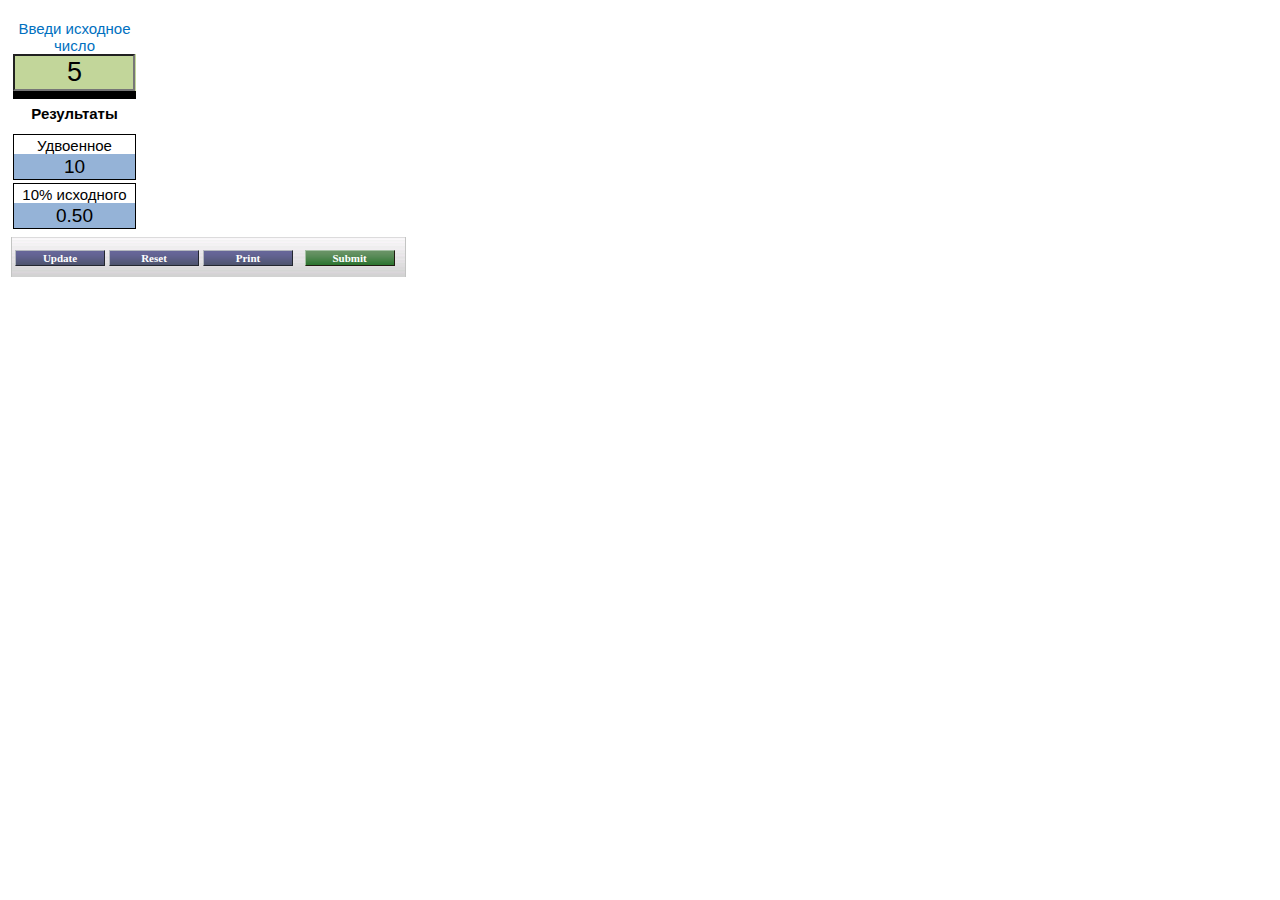
<file: index.html>
﻿<!DOCTYPE HTML PUBLIC '-//W3C//DTD HTML 4.0 Transitional//EN'>
<!-- saved from url=(0013)about:internet -->
<html xmlns='http://www.w3.org/1999/xhtml' lang='en' xml:lang='en'>
<head>
<meta name='GENERATOR' content='SpreadsheetConverter to HTML/JavaScript version 5.1.29.1398)' />
<meta http-equiv="Content-Type" content="text/html;charset=UTF-8" />
<!-- SpreadsheetConverter Header start -->
<!-- Parts of this page Copyright (C) 2002-2010 Framtidsforum I&M AB, Sweden -->
<title>BasicCalculator.xlsx</title>


<style type="text/css"> /* Styles needed by SpreadsheetConverter */
*.ee100 { color : #0070C0; font-family : Calibri , sans-serif; 
font-size : 15px; font-style : normal; font-weight : 400; 
padding-left : 1px; padding-right : 1px; padding-top : 1px; 
text-align : center; vertical-align : bottom }
*.ee103 { background : #C2D69A; color : black; 
font-family : Calibri , sans-serif; font-size : 27px; 
font-style : normal; font-weight : 400; padding-left : 0px; 
padding-right : 1px; padding-top : 0px; text-align : center; 
vertical-align : bottom }
*.ee105 { background : #C2D69A; color : black; 
font-family : Calibri , sans-serif; font-size : 27px; 
font-style : normal; font-weight : 400; text-align : center; 
vertical-align : bottom }
*.ee106 { background : black; color : black; 
font-family : Calibri , sans-serif; font-size : 15px; 
font-style : normal; font-weight : 400; padding-left : 1px; 
padding-right : 1px; padding-top : 1px; text-align : center; 
vertical-align : bottom }
*.ee108 { color : black; font-family : Calibri , sans-serif; 
font-size : 15px; font-style : normal; font-weight : 700; 
padding-left : 1px; padding-right : 1px; padding-top : 1px; 
text-align : center; vertical-align : middle }
*.ee111 { border-left : 1px solid windowtext; 
border-right : 1px solid windowtext; 
border-top : 1px solid windowtext; color : black; 
font-family : Calibri , sans-serif; font-size : 15px; 
font-style : normal; font-weight : 400; padding-left : 1px; 
padding-right : 1px; padding-top : 1px; text-align : center; 
vertical-align : bottom }
*.ee113 { background : #95B3D7; border-bottom : 1px solid windowtext; 
border-left : 1px solid windowtext; 
border-right : 1px solid windowtext; color : black; 
font-family : Calibri , sans-serif; font-size : 19px; 
font-style : normal; font-weight : 400; padding-left : 0px; 
padding-right : 1px; padding-top : 0px; text-align : center; 
vertical-align : bottom }
*.ee115 { background : #95B3D7; color : black; 
font-family : Calibri , sans-serif; font-size : 19px; 
font-style : normal; font-weight : 400; text-align : center; 
vertical-align : bottom }
*.ee116 { color : black; font-family : Calibri , sans-serif; 
font-size : 15px; font-style : normal; font-weight : 400; 
padding-left : 1px; padding-right : 1px; padding-top : 1px; 
text-align : center; vertical-align : bottom }

textarea {  overflow: auto; }
</style>

<link rel="stylesheet" type="text/css" href="YUI/fonts-min.css" />
                        <script type="text/javascript" src="YUI/yahoo-dom-event.js"></script>
<script type="text/javascript" src="YUI/yahoo-min.js"></script>
<script type="text/javascript" src="YUI/cookie-beta-min.js"></script>
<script type="text/javascript" src="YUI/cookie-min.js"></script>
<link rel="stylesheet" type="text/css" href="YUI/tabview.css" />
<script type="text/javascript" src="YUI/element-beta-min.js"></script>
<script type="text/javascript" src="YUI/tabview-min.js"></script>
<link rel="stylesheet" type="text/css" href="YUI/container.css" />
<script type="text/javascript" src="YUI/container-min.js"></script> 

<style type='text/css' media='print'>
.mystyles {display:none;}.printclass {display:block;}*.ee100 {border:0px solid #000000;}*.ee103 {border:0px solid #000000;}*.ee105 {border:0px solid #000000;}*.ee106 {border:0px solid #000000;}*.ee108 {border:0px solid #000000;}*.ee109 {border:0px solid #000000;}*.ee110 {border:0px solid #000000;}*.ee111 {border:0px solid #000000;}*.ee113 {border:0px solid #000000;}*.ee117 {border:0px solid #000000;}*.ee118 {border:0px solid #000000;}*.ee120 {border:0px solid #000000;}*.ee121 {border:0px solid #000000;}*.ee122 {border:0px solid #000000;}.eebuttonbar_top ,.eebuttonbar_bottom, .eetabs,.wizardbuttons,.buttonPage,.buttonPage,.buttonFinish,.buttonCancel,.yui-content .highlighted, .yui-content .dimmed{display:none!important;}div {border:none!important;}.msg_body{background-color:White !important;}.accordion h3 {display:none!important;}.accordion p {border:none;}
</style>
<link rel='stylesheet' type='text/css' href='support/ssc_styles.css' />
<link rel='stylesheet' type='text/css' href='' media="print" id="default" />
<link rel='stylesheet' type='text/css' href='support/wizardstyle.css' />
<style type="text/css" media="print">.button,.dactive,.button,.dactive{ display:none ;}</style>
<script>
var isSheet0FirstDisplay = true;
</script>
<script>var SheetCollection = new Array();
SheetCollection[0] = new Array();
</script>
<!-- SpreadsheetConverter Header end -->
</head>
<body class='yui-skin-sam' onload='getCookieValues();postcode();recalc_onclick("obj");setValueofBtn();ResetRatings();' onunload='setCookieValues();' onclick="if(document.getElementById('showagain')!=null){if(document.getElementById('showagain').checked){}else{myDialog.hide();}}">
<!-- SpreadsheetConverter Body start -->
<div id="lightalert" class="white_content_alert" style="padding:10px 10px 10px 10px">
            <table width="100%">
            <tr style="height:50px;">
                <td colspan="2"><i>Please fill all required fields</i></td>
            </tr>
            <tr>
                <td align="right">
                    <input type="button" id="btnCaptchaalert" value="OK" class="formBttn" onclick="CancelCaptchaalert();showPanel();" />
                </td>
            </tr>
        </table>
        </div>
        <div id="fadealert" class="black_overlay"></div>

<form id='formc' name='formc' method='post' action='http://www.spreadsheetserver.com/server1/g/submit/submit.aspx'>
<input type="hidden" id="currentpanel" />
<input type="hidden" id="panelidz" />
<!--hidden fields for success,failure and cancel urls.-->
<!--hidden fields for target, spreadsheet,cleint.-->
<input type='hidden' id='xl_spreadsheet' name='xl_spreadsheet' value='BasicCalculator.xlsx' />
<input type='hidden' id='xl_client' name='xl_client' value='h5.1.28' />

<div id='demo1'>
<div class='mystyles'>
<ul class='yui-nav'></ul>
</div>
<div class='yui-content' style="padding:0!important; margin:0!important">

<div style="display:block;padding:5px" class='printclass'>
<table cellspacing='0' cellpadding='0' width='123'>
<tr style="height:1px;">
<td width='123'></td>
</tr>
<tr style='height:30pt'>
<td class='ee100' sheetid="1" rowid="1" colid="1">

Введи исходное число


</td>
</tr>
<tr style='height:26pt'>
<td class='ee103' sheetid="1" rowid="2" colid="1">
<input onchange="this.value=eedisplayFloat(eeparseFloat(this.value));recalc_onclick('XLEW_1_2_1');setValueofBtn();" value='5' type='text' tabindex='1' style=' width:100% ;padding-right:1px;' name='XLEW_1_2_1' id='XLEW_1_2_1' class='ee105' onKeyDown="onEnterPress('XLEW_1_2_1');" /></a>



</td>
</tr>
<tr style='height:5pt'>
<td class='ee106' sheetid="1" rowid="3" colid="1"><div style="height:5pt;overflow:hidden"></div></td>
</tr>
<tr style='height:21pt'>
<td class='ee108' sheetid="1" rowid="4" colid="1">

Результаты


</td>
</tr>
<tr style='height:5pt'>
<td class='ee108' sheetid="1" rowid="5" colid="1"><div style="height:5pt;overflow:hidden"></div></td>
</tr>
<tr style='height:15pt'>
<td class='ee111' sheetid="1" rowid="6" colid="1">

Удвоенное


</td>
</tr>
<tr style='height:19pt'>
<td class='ee113' sheetid="1" rowid="7" colid="1">
<input readonly='readonly' value='0' type='text' tabindex='-1' style='overflow:hidden; border:0px solid #000000; width:100% ;padding-right:1px;' name='XLEW_1_7_1' id='XLEW_1_7_1' class='ee115' /></a>



</td>
</tr>
<tr style='height:2pt'>
<td class='ee116' sheetid="1" rowid="8" colid="1"><div style="height:2pt;overflow:hidden"></div></td>
</tr>
<tr style='height:15pt'>
<td class='ee111' sheetid="1" rowid="9" colid="1">

10%
  исходного


</td>
</tr>
<tr style='height:19pt'>
<td class='ee113' sheetid="1" rowid="10" colid="1">
<input readonly='readonly' value='0' type='text' tabindex='-1' style='overflow:hidden; border:0px solid #000000; width:100% ;padding-right:1px;' name='XLEW_1_10_1' id='XLEW_1_10_1' class='ee115' /></a>



</td>
</tr>
</table>
</div>

</div>
</div>
</div>
<div class="wizardbuttons mystyles">
<table border='0' align="left"><tr><td align="center">
<div style="background:url('support/btn-bg_boxed.png'); repeat-x left top;border-right:1px solid #C3C4C3;border-left:1px solid #C3C4C3;height:40px;">
<table border='0' width='98%'><tr style="height:38px;">
<td style="width:19%" valign="middle" align="left"><input class='buttonsBlue' type='button' value='Update' name='xl_update_bottom' id='btnUpdate_buttom' tabindex='2' onclick="recalc_onclick('');"/></td>
<td style="width:19%" align="left"><input class='buttonsBlue' type='button' value='Reset' name='btnReset_buttom' id='btnReset_buttom' onclick="reset_onclick('');" tabindex='3' /></td>
<td style="width:19%" align="left"><input class='buttonsBlue' type='button' value='Print' name='xl_print_bottom' id='btnPrint_buttom' onclick="changestylesheet('onesheet');" tabindex='4' /></td>
<td style="width:5%">&nbsp;</td>
<td style="width:19%" align="right"><input class='buttonsGreen' type='button' value='Submit' name='xl_submit_bottom' id='btnSubmit_buttom' onclick="check_submit('nocaptcha');"  tabindex='5'/></td>
<td style="width:19%">&nbsp;
</tr></table></div></td></tr></table>
<input type=hidden id="xl_aux2" name="xl_aux2" value="UEsDBC0AAAAIABp22UbmIHYP//////////[base64]
vcdf+7LCHPrYf7aPDo939h11U0TB+Vu9ivGfvoef5TKOqIztywphJJkKHY9w7qHTuKO27moZi55R6yI9EgEYRt+7pOqnfd/piJA0WShqFVCJNy7wHMuBoHPAwNk4tdRSFRuwOaODEWsDcSMTCl5orAuM04GrhJ/7JT/g+c2nxmEYkS0QkIvKm/oGlDqQcGhgXIdVZSBVC8EUIrul6A5MaFsEM3CwwSZJqUq+K6ATbT/CTXlfLmDZ0NSdNHS97Pu
rZO1Bn+1DrfXL08FNL7QqoTig1+2wI4LuPD+zegW2pko4lzuJN5A6cKKbSOrIfaFsqwtkykklOO7tOzNyuw90Rd6SIqmMej9v4Yu6OoijtWJ5xiiQsXazoxrHaQXgDPc1mYhRS6kHb+mfo6TACiPGAUgmQTmkEPUMbWNmoUkp0HX2JXMFFhAy0puubelc3kQ/QNd8JGD8DM+Bg/YihD0EKYazFNGK+iZTcKWZfUHAhpKrrQ1lEXoAzUCiiwOGFM
aHsZCDB2tAhgzJ0PI+FJxqnfmYkw7GJprao8LxmlGI4NSkZYw1QnYRgcmmmQhNlzJjr8NlEX0gJov2qYFoHpn3H/fwkEqPQy+h2a3ut7R1zxr/PYXrKbAH9q+xresFeWZb+HHs9Z7UE/dyxlL2yiH7zPaK/GoPWPIMC8Nvin4l31faRZdtHVm/f1pV9WhB9p7t087Z2acA8D3AUPAnJmgzHN41mm6PaBNAoFpx5KGGhJ5JsZUhQ+E2BLHQs9tBN
bv8HHZG/n4Lbzd363qY5rXrhv0Q5/7P+vHXhG+//+UuaNxb+9umvxqB1y0fQ7V8Ucn8HrkvAFAnw87lIDOSMpDBhuo1zwB0F7ml4eu/rC+8se3rsFOXTlnptJxnN4bjQ/Fq90Wq61JytPICzj4am2rkWPROJMQ3Iq26s+b5vFiyNBqxKMjkmzJMDYzsbXumGsRMxqOiVghp9wT1I9UHYj4dm+lP6avL15Jy0MaTuXHyXsTDIJXw3/8wg5OkBu3T
60EWXch4PHRdmrIpeyd8Lz+w9WxxooByuVSG1eqW48EZFwsrgAmcd9JG7Sw+53Iljq5JfVCsov8Myz1KJiiKRFCM3A5eNICb9MX2Rvkx/T1+hnN+36Rt4+RO+X6LJd5kpfZ2+ydon8+ZhGZViqLVKMdRLMdSuY2ivW+gjKm2Q0gNGuXdPfb7fe3ZMjmvHRL2P1juL0zdLs7dKs9fnsl/p4OVq85JTO9O+L6gDKUWyVYqkMdeLn6ETf0y+SV9Pfp
icp79Oziffr0q9PGHzXVInpUgIKUXSmqP+C6juRaY60F6uvsXEyXZpvnLJbS4puc2lJVcrzV4uua2Fda/dUt23ryMh+rqC5nf+b8ts+H9VfaIvWX6i31R/nB+al+cunv6M5H8NwOAvUEsDBC0AAAAIABp22Uax6sya//////////8iABQAQmFzaWNDYWxjdWxhdG9yX3RlbXBsYXRlXGJsYW5rLmdpZgEAEAArAAAAAAAAAC0AAAAAAAAAFcmxE
QAQEAXR/TcakSuAkRpGGTrRtuiQ7AZvzJ7LEmKDuwPxBL2Rfr5g1kS9UEsBAi0ALQAAAAgAGnbZRuYgdg///////////zEAFAAAAAAAAAAAAAAAAAAAAEJhc2ljQ2FsY3VsYXRvcl90ZW1wbGF0ZVxCYXNpY0NhbGN1bGF0b3IudGVtcGxhdGUBABAAvBEAAAAAAACABAAAAAAAAFBLAQItAC0AAAAIABp22Uax6sya//////////8iABQAAAAA
AAAAAAAAAOMEAABCYXNpY0NhbGN1bGF0b3JfdGVtcGxhdGVcYmxhbmsuZ2lmAQAQACsAAAAAAAAALQAAAAAAAABQSwUGAAAAAAIAAgDXAAAAZAUAAAAA">
<input type=hidden id="xl_templateimages" name="xl_templateimages" value="1">
</form>
<!-- SpreadsheetConverter Body end -->
<noscript>The browser does not support JavaScript. The calculations created using  <a href='http://www.spreadsheetconverter.com/poweredby.htm' target='_blank'>SpreadsheetConverter</a>  will not work. Please access the web page using another browser.<p></p></noscript>
</body>
<script language="JavaScript" type="text/javascript" src="support/internalfunctions.js"></script>
<script language='javascript' type='text/javascript'>function setCookieValues(){var idvalue,idinput,elemtype,i,elemlength=document.formc.elements.length,localData,pageName,expDate;pageName=GetPageName();expDate=CookieExpiryDate(new Date,3);for(i=0;i<elemlength;i++){elemtype=document.formc.elements[i].type;if(elemtype=="text"||elemtype=="textarea"||elemtype=="hidden"){if(document.formc.elements[i].readOnly==false){idinput=document.formc.elements[i].id;if(idinput!="xl_aux2"){idvalue=document.formc.elements[i].value;YAHOO.util.Cookie.set(pageName+"_"+idinput,idvalue,{expires:expDate});localData+=pageName+"_"+idinput+","+idvalue+","+expDate+","+window.location+",No"}}}else if(elemtype=="select-one"){idvalue=document.formc.elements[i].selectedIndex;idinput=document.formc.elements[i].id;YAHOO.util.Cookie.set(pageName+"_"+idinput,idvalue,{expires:expDate});localData+=pageName+"_"+idinput+","+idvalue+","+expDate+","+window.location+",No"}else if(elemtype=="checkbox"||elemtype=="radio"){idvalue=document.formc.elements[i].checked?"yes":"no";idinput=document.formc.elements[i].id;if(idinput!="showagain"){YAHOO.util.Cookie.set(pageName+"_"+idinput,idvalue,{expires:expDate});localData+=pageName+"_"+idinput+","+idvalue+","+expDate+","+window.location+",No"}}if(localData.length>4096)break}}function getCookieValues(){for(var idinput,idvalue,elemtype,firstload="false",elemlength=document.formc.elements.length,i=0;i<elemlength;i++){elemtype=document.formc.elements[i].type;if(elemtype=="text"||elemtype=="textarea"||elemtype=="hidden"){if(document.formc.elements[i].readOnly==false){idinput=document.formc.elements[i].id;idvalue=YAHOO.util.Cookie.get(GetPageName()+"_"+idinput);if(idvalue==null){firstload="true";break}if(idvalue==GetPageName()+"_"+idinput)idvalue="";document.formc.elements[i].value=idvalue}}else if(elemtype=="select-one"){idinput=document.formc.elements[i].id;idvalue=YAHOO.util.Cookie.get(GetPageName()+"_"+idinput);document.formc.elements[i].selectedIndex=idvalue}else if(elemtype=="checkbox"||elemtype=="radio"){idinput=document.formc.elements[i].id;idvalue=YAHOO.util.Cookie.get(GetPageName()+"_"+idinput);if(idvalue=="yes")document.formc.elements[i].checked=true;else document.formc.elements[i].checked=false}}if(firstload=="true"){initial_update();eequerystring()}else{var querystring=document.location.search;if(querystring.length>0){variables=querystring.substring(1).split("&");variables.toString().toUpperCase().search("FORCE=TRUE")!=-1&&eequerystring()}}SetSliders()}</script><script language='javascript' type='text/javascript'>function calc(data){var cA2A=data.XLEW_1_2_1,cA7A=cA2A*2,cA10A=cA2A*.1;data.XLEW_1_7_1=cA7A;data.XLEW_1_10_1=cA10A}</script>
<script language='javascript' type='text/javascript'>var eeisus=0,eetrue="TRUE",eefalse="FALSE",eedec=".",eeth=" ",eedecreg=new RegExp("\\.","g"),eethreg=new RegExp(" ","g"),eecurrencyreg=new RegExp("\\?\\?\\?\\.","g"),eepercentreg=new RegExp("%","g"),jsonLocal='{"eeisus":0,"eetrue":"TRUE","eefalse":"FALSE","eedec":".","eeth":" ","eedecreg":["\\\\.","g"],"eethreg":[" ","g"],"eecurrencyreg":["\\\\?\\\\?\\\\?\\\\.","g"],"eepercentreg":["%","g"]}'</script>
<script language='javascript' type='text/javascript'>var co={};function recalc_onclick(){if(true){co.XLEW_1_2_1=eeparseFloat(document.formc.XLEW_1_2_1.value);calc(co);document.formc.XLEW_1_7_1.value=eedisplayFloat(co.XLEW_1_7_1);document.formc.XLEW_1_10_1.value=eedisplayFloatND(co.XLEW_1_10_1,2)}}</script>
<!-- library -->
<script language='javascript' type='text/javascript'>function myIsNaN(x){return isNaN(x)||typeof x=="number"&&!isFinite(x)}function round(n,nd){if(isFinite(n)&&isFinite(nd)){var sign_n=n<0?-1:1,abs_n=Math.abs(n),factor=Math.pow(10,nd);return sign_n*Math.round(abs_n*factor)/factor}else return NaN}function eeparseFloat(str){str=String(str).replace(eedecreg,".");var res=parseFloat(str);if(isNaN(res))return 0;else return res}var near0RegExp=new RegExp("[.](.*0000000|.*9999999)");function eedisplayFloat(x){if(myIsNaN(x))return Number.NaN;else{var str=String(x);if(near0RegExp.test(str)){x=round(x,8);str=String(x)}return str.replace(/\./g,eedec)}}function eedisplayFloatND(x,nd){if(myIsNaN(x))return Number.NaN;else{var res=round(x,nd);if(nd>0){var str=String(res);if(str.indexOf("e")!=-1)return str;if(str.indexOf("E")!=-1)return str;var parts=str.split(".");if(parts.length<2){var decimals="00000000000000".substring(0,nd);return parts[0].toString()+eedec+decimals}else{var decimals=(parts[1].toString()+"00000000000000").substring(0,nd);return parts[0].toString()+eedec+decimals}}else return res}}</script>
<script language='javascript' type='text/javascript'>function postcode(){}</script>
<script language='javascript' type='text/javascript'>var reqlist=[];(function(){var tabView=new YAHOO.widget.TabView("demo");YAHOO.log("The example has finished loading, as you interact with it, you will see log messages appearing here.","info","example")})();var submitted=false;function check_submit(objcaptcha){var pagevalues,fadediv,lightalertdiv;if(submitted){alert("You have already submitted the form.  Please be patient.");submitted=false;return false}else if(checkrequired(reqlist,"nopanel")===true){pagevalues=getPageSize();fadediv=document.getElementById("fadealert");lightalertdiv=document.getElementById("lightalert");fadediv.style.height=pagevalues[1];fadediv.style.display="block";lightalert.style.top=pagevalues[3]/2-125/2+pagevalues[4];lightalert.style.left=pagevalues[0]/2-320/2;lightalert.style.display="block";document.getElementById("btnCaptchaalert").focus()}else if(objcaptcha=="nocaptcha")document.formc.submit();else{recalc_onclick("");pagevalues=getPageSize();fadediv=document.getElementById("fade");lightalertdiv=document.getElementById("light");fadediv.style.height=pagevalues[1];fadediv.style.display="block";lightalertdiv.style.top=pagevalues[3]/2-200/2+pagevalues[4];lightalertdiv.style.left=pagevalues[0]/2-320/2;lightalertdiv.style.display="block";GenerateCaptID();document.getElementById("txtcaptcha").value="";document.getElementById("txtcaptcha").focus()}}YAHOO.example.init=function(){function onButtonClickReset(){reset_onclick("")}function onButtonClickUpdate(){recalc_onclick("")}function onButtonClickPrint(){window.print()}function onButtonClickSubmit(){setCookieValues();check_submit()}var oPushButton1,oPushButton2,oPushButton3,oPushButton4,oPushButton5,oPushButton6,oPushButton7,oPushButton8;YAHOO.util.Event.onContentReady("submitbuttonsfrommarkup",function(){oPushButton1=new YAHOO.widget.Button("btnReset");oPushButton1.on("click",onButtonClickReset);oPushButton2=new YAHOO.widget.Button("btnUpdate");oPushButton2.on("click",onButtonClickUpdate);oPushButton3=new YAHOO.widget.Button("btnPrint");oPushButton3.on("click",onButtonClickPrint);oPushButton5=new YAHOO.widget.Button("btnPrintAll");oPushButton5.on("click",onButtonClickPrint);oPushButton4=new YAHOO.widget.Button("btnSubmit");oPushButton4.on("click",onButtonClickSubmit)});YAHOO.util.Event.onContentReady("divbottom",function(){oPushButton5=new YAHOO.widget.Button("btnReset_buttom");oPushButton5.on("click",onButtonClickReset);oPushButton6=new YAHOO.widget.Button("btnUpdate_buttom");oPushButton6.on("click",onButtonClickUpdate);oPushButton7=new YAHOO.widget.Button("btnPrint_buttom");oPushButton7.on("click",onButtonClickPrint);oPushButton9=new YAHOO.widget.Button("btnPrintAll_buttom");oPushButton9.on("click",onButtonClickPrint);oPushButton8=new YAHOO.widget.Button("btnSubmit_buttom");oPushButton8.on("click",onButtonClickSubmit)})}();function reset_onclick(){document.formc.reset();postcode();recalc_onclick("");ResetRatings()}function eequerystring(){var variable,key,value,ii,querystring,variables;querystring=document.location.search;if(querystring.length>0){variables=querystring.substring(1).split("&");for(ii=0;ii<variables.length;ii++){variable=variables[ii].split("=");key=unescape(variable[0]);value=unescape(variable[1]);if(document.formc[key]!=null)document.formc[key].value=value}}}function initial_update(){postcode("");eequerystring();recalc_onclick("")}</script><script type="text/javascript" language="javascript">
function showPanel(){}</script>
<script language="javascript" type="text/javascript">
function setValueofBtn()
{

}</script>

<script type="text/javascript" language="javascript">
function ResetRatings(){
}
function SetSliders(){
}</script>

<script language='javascript' type='text/javascript'>try{var myDialog,handleSubmit;myDialog=new YAHOO.widget.Dialog("myDialog",{width:"330px",fixedcenter:true,draggable:false,close:false});myDialog.cfg.queueProperty("postmethod","form");handleSubmit=function(){if(document.getElementById("showagain")!=null)document.getElementById("showagain").checked==true&&YAHOO.util.Cookie.set(GetPageName()+"_showdialogagain","no",{expires:CookieExpiryDate(new Date,3)});myDialog.hide()};function onButtonsReady(){var oOKButton;oOKButton=new YAHOO.widget.Button("ok-button");function onButtonClick(){if(document.getElementById("showagain")!=null)document.getElementById("showagain").checked==true&&YAHOO.util.Cookie.set(GetPageName()+"_showdialogagain","no",{expires:CookieExpiryDate(new Date,3)});myDialog.hide()}oOKButton.addListener("click",onButtonClick)}YAHOO.util.Event.onContentReady("buttons",onButtonsReady);myDialog.render();var cookievalue=YAHOO.util.Cookie.get(GetPageName()+"_showdialogagain");if(cookievalue==null||cookievalue!="no"){document.getElementById("showagain")!=null&&document.getElementById("showagain").focus();myDialog.show()}else myDialog.hide()}catch(err){}function changestylesheet(sheets){recalc_onclick("");if(sheets=="allsheet")document.getElementById("default").href="support/print_friendly.css";else document.getElementById("default").href="";window.print()}</script></html>
</file>
<file: YUI/fonts-min.css>
/*
Copyright (c) 2008, Yahoo! Inc. All rights reserved.
Code licensed under the BSD License:
http://developer.yahoo.net/yui/license.txt
version: 2.6.0
*/
body{font:13px/1.231 arial,helvetica,clean,sans-serif;*font-size:small;*font:x-small;}select,input,button,textarea{font:99% arial,helvetica,clean,sans-serif;}table{font-size:inherit;font:100%;}pre,code,kbd,samp,tt{font-family:monospace;*font-size:108%;line-height:100%;}
</file>
<file: YUI/tabview.css>
/*
Copyright (c) 2008, Yahoo! Inc. All rights reserved.
Code licensed under the BSD License:
http://developer.yahoo.net/yui/license.txt
version: 2.6.0
*/
.yui-navset .yui-nav li,.yui-navset .yui-navset-top .yui-nav li,.yui-navset .yui-navset-bottom .yui-nav li{margin:0 0.5em 0 0;}.yui-navset-left .yui-nav li,.yui-navset-right .yui-nav li{margin:0 0 0.5em;}.yui-navset .yui-content .yui-hidden{display:none;}.yui-navset .yui-navset-left .yui-nav,.yui-navset .yui-navset-right .yui-nav,.yui-navset-left .yui-nav,.yui-navset-right .yui-nav{width:6em;}.yui-navset-top .yui-nav,.yui-navset-bottom .yui-nav{width:auto;}.yui-navset .yui-navset-left,.yui-navset-left{padding:0 0 0 6em;}.yui-navset-right{padding:0 6em 0 0;}.yui-navset-top,.yui-navset-bottom{padding:auto;}.yui-nav,.yui-nav li{margin:0;padding:0;list-style:none;}.yui-navset li em{font-style:normal;}.yui-navset{position:relative;zoom:1;}.yui-navset .yui-content{zoom:1;}.yui-navset .yui-nav li,.yui-navset .yui-navset-top .yui-nav li,.yui-navset .yui-navset-bottom .yui-nav li{display:inline-block;display:-moz-inline-stack;*display:inline;vertical-align:bottom;cursor:pointer;zoom:1;}.yui-navset-left .yui-nav li,.yui-navset-right .yui-nav li{display:block;}.yui-navset .yui-nav a{position:relative;}.yui-navset .yui-nav li a,.yui-navset-top .yui-nav li a,.yui-navset-bottom .yui-nav li a{display:block;display:inline-block;vertical-align:bottom;zoom:1;}.yui-navset-left .yui-nav li a,.yui-navset-right .yui-nav li a{display:block;}.yui-navset-bottom .yui-nav li a{vertical-align:text-top;}.yui-navset .yui-nav li a em,.yui-navset-top .yui-nav li a em,.yui-navset-bottom .yui-nav li a em{display:block;}.yui-navset .yui-navset-left .yui-nav,.yui-navset .yui-navset-right .yui-nav,.yui-navset-left .yui-nav,.yui-navset-right .yui-nav{position:absolute;z-index:1;}.yui-navset-top .yui-nav,.yui-navset-bottom .yui-nav{position:static;}.yui-navset .yui-navset-left .yui-nav,.yui-navset-left .yui-nav{left:0;right:auto;}.yui-navset .yui-navset-right .yui-nav,.yui-navset-right .yui-nav{right:0;left:auto;}.yui-skin-sam .yui-navset .yui-nav,.yui-skin-sam .yui-navset .yui-navset-top .yui-nav{border:solid #2647a0;border-width:0 0 5px;Xposition:relative;zoom:1;}.yui-skin-sam .yui-navset .yui-nav li,.yui-skin-sam .yui-navset .yui-navset-top .yui-nav li{margin:0 0.16em 0 0;padding:1px 0 0;zoom:1;}.yui-skin-sam .yui-navset .yui-nav .selected,.yui-skin-sam .yui-navset .yui-navset-top .yui-nav .selected{margin:0 0.16em -1px 0;}.yui-skin-sam .yui-navset .yui-nav a,.yui-skin-sam .yui-navset .yui-navset-top .yui-nav a{background:#d8d8d8 url(http://yui.yahooapis.com/2.6.0/build/assets/skins/sam/sprite.png) repeat-x;border:solid #a3a3a3;border-width:0 1px;color:#000;position:relative;text-decoration:none;}.yui-skin-sam .yui-navset .yui-nav a em,.yui-skin-sam .yui-navset .yui-navset-top .yui-nav a em{border:solid #a3a3a3;border-width:1px 0 0;cursor:hand;padding:0.25em .75em;left:0;right:0;bottom:0;top:-1px;position:relative;}.yui-skin-sam .yui-navset .yui-nav .selected a,.yui-skin-sam .yui-navset .yui-nav .selected a:focus,.yui-skin-sam .yui-navset .yui-nav .selected a:hover{background:#2647a0 url(http://yui.yahooapis.com/2.6.0/build/assets/skins/sam/sprite.png) repeat-x left -1400px;color:#fff;}.yui-skin-sam .yui-navset .yui-nav a:hover,.yui-skin-sam .yui-navset .yui-nav a:focus{background:#bfdaff url(http://yui.yahooapis.com/2.6.0/build/assets/skins/sam/sprite.png) repeat-x left -1300px;outline:0;}.yui-skin-sam .yui-navset .yui-nav .selected a em{padding:0.35em 0.75em;}.yui-skin-sam .yui-navset .yui-nav .selected a,.yui-skin-sam .yui-navset .yui-nav .selected a em{border-color:#243356;}.yui-skin-sam .yui-navset .yui-content{background:#ffffff;}.yui-skin-sam .yui-navset .yui-content,.yui-skin-sam .yui-navset .yui-navset-top .yui-content{border:1px solid #808080;border-top-color:#243356;padding:0.25em 0.5em;}.yui-skin-sam .yui-navset-left .yui-nav,.yui-skin-sam .yui-navset .yui-navset-left .yui-nav,.yui-skin-sam .yui-navset .yui-navset-right .yui-nav,.yui-skin-sam .yui-navset-right .yui-nav{border-width:0 5px 0 0;Xposition:absolute;top:0;bottom:0;}.yui-skin-sam .yui-navset .yui-navset-right .yui-nav,.yui-skin-sam .yui-navset-right .yui-nav{border-width:0 0 0 5px;}.yui-skin-sam .yui-navset-left .yui-nav li,.yui-skin-sam .yui-navset .yui-navset-left .yui-nav li,.yui-skin-sam .yui-navset-right .yui-nav li{margin:0 0 0.16em;padding:0 0 0 1px;}.yui-skin-sam .yui-navset-right .yui-nav li{padding:0 1px 0 0;}.yui-skin-sam .yui-navset-left .yui-nav .selected,.yui-skin-sam .yui-navset .yui-navset-left .yui-nav .selected{margin:0 -1px 0.16em 0;}.yui-skin-sam .yui-navset-right .yui-nav .selected{margin:0 0 0.16em -1px;}.yui-skin-sam .yui-navset-left .yui-nav a,.yui-skin-sam .yui-navset-right .yui-nav a{border-width:1px 0;}.yui-skin-sam .yui-navset-left .yui-nav a em,.yui-skin-sam .yui-navset .yui-navset-left .yui-nav a em,.yui-skin-sam .yui-navset-right .yui-nav a em{border-width:0 0 0 1px;padding:0.2em .75em;top:auto;left:-1px;}.yui-skin-sam .yui-navset-right .yui-nav a em{border-width:0 1px 0 0;left:auto;right:-1px;}.yui-skin-sam .yui-navset-left .yui-nav a,.yui-skin-sam .yui-navset-left .yui-nav .selected a,.yui-skin-sam .yui-navset-left .yui-nav a:hover,.yui-skin-sam .yui-navset-right .yui-nav a,.yui-skin-sam .yui-navset-right .yui-nav .selected a,.yui-skin-sam .yui-navset-right .yui-nav a:hover,.yui-skin-sam .yui-navset-bottom .yui-nav a,.yui-skin-sam .yui-navset-bottom .yui-nav .selected a,.yui-skin-sam .yui-navset-bottom .yui-nav a:hover{background-image:none;}.yui-skin-sam .yui-navset-left .yui-content{border:1px solid #808080;border-left-color:#243356;}.yui-skin-sam .yui-navset-bottom .yui-nav,.yui-skin-sam .yui-navset .yui-navset-bottom .yui-nav{border-width:5px 0 0;}.yui-skin-sam .yui-navset .yui-navset-bottom .yui-nav .selected,.yui-skin-sam .yui-navset-bottom .yui-nav .selected{margin:-1px 0.16em 0 0;}.yui-skin-sam .yui-navset .yui-navset-bottom .yui-nav li,.yui-skin-sam .yui-navset-bottom .yui-nav li{padding:0 0 1px 0;vertical-align:top;}.yui-skin-sam .yui-navset .yui-navset-bottom .yui-nav li a,.yui-skin-sam .yui-navset-bottom .yui-nav li a{}.yui-skin-sam .yui-navset .yui-navset-bottom .yui-nav a em,.yui-skin-sam .yui-navset-bottom .yui-nav a em{border-width:0 0 1px;top:auto;bottom:-1px;}.yui-skin-sam .yui-navset-bottom .yui-content,.yui-skin-sam .yui-navset .yui-navset-bottom .yui-content{border:1px solid #808080;border-bottom-color:#243356;}
</file>
<file: YUI/container.css>
/*
Copyright (c) 2008, Yahoo! Inc. All rights reserved.
Code licensed under the BSD License:
http://developer.yahoo.net/yui/license.txt
version: 2.6.0
*/
.yui-overlay,.yui-panel-container{visibility:hidden;position:absolute;z-index:2;}.yui-panel-container form{margin:0;}.mask{z-index:1;display:none;position:absolute;top:0;left:0;right:0;bottom:0;}.mask.block-scrollbars{overflow:auto;}.masked select,.drag select,.hide-select select{_visibility:hidden;}.yui-panel-container select{_visibility:inherit;}.hide-scrollbars,.hide-scrollbars *{overflow:hidden;}.hide-scrollbars select{display:none;}.show-scrollbars{overflow:auto;}.yui-panel-container.show-scrollbars,.yui-tt.show-scrollbars{overflow:visible;}.yui-panel-container.show-scrollbars .underlay,.yui-tt.show-scrollbars .yui-tt-shadow{overflow:auto;}.yui-panel-container.shadow .underlay.yui-force-redraw{padding-bottom:1px;}.yui-effect-fade .underlay{display:none;}.yui-tt-shadow{position:absolute;}.yui-override-padding{padding:0 !important;}.yui-panel-container .container-close{overflow:hidden;text-indent:-10000em;text-decoration:none;}.yui-skin-sam .mask{background-color:#000;opacity:.25;*filter:alpha(opacity=25);}.yui-skin-sam .yui-panel-container{padding:0 1px;*padding:2px;}.yui-skin-sam .yui-panel{position:relative;left:0;top:0;border-style:solid;border-width:1px 0;border-color:#808080;z-index:1;*border-width:1px;*zoom:1;_zoom:normal;}.yui-skin-sam .yui-panel .hd,.yui-skin-sam .yui-panel .bd,.yui-skin-sam .yui-panel .ft{border-style:solid;border-width:0 1px;border-color:#808080;margin:0 -1px;*margin:0;*border:0;}.yui-skin-sam .yui-panel .hd{border-bottom:solid 1px #ccc;}.yui-skin-sam .yui-panel .bd,.yui-skin-sam .yui-panel .ft{background-color:#F2F2F2;}.yui-skin-sam .yui-panel .hd{padding:0 10px;font-size:93%;line-height:2;*line-height:1.9;font-weight:bold;color:#000;background:url(http://yui.yahooapis.com/2.6.0/build/assets/skins/sam/sprite.png) repeat-x 0 -200px;}.yui-skin-sam .yui-panel .bd{padding:10px;}.yui-skin-sam .yui-panel .ft{border-top:solid 1px #808080;padding:5px 10px;font-size:77%;}.yui-skin-sam .yui-panel-container.focused .yui-panel .hd{}.yui-skin-sam .container-close{position:absolute;top:5px;right:6px;width:25px;height:15px;background:url(http://yui.yahooapis.com/2.6.0/build/assets/skins/sam/sprite.png) no-repeat 0 -300px;cursor:pointer;}.yui-skin-sam .yui-panel-container .underlay{right:-1px;left:-1px;}.yui-skin-sam .yui-panel-container.matte{padding:9px 10px;background-color:#fff;}.yui-skin-sam .yui-panel-container.shadow{_padding:2px 4px 0 2px;}.yui-skin-sam .yui-panel-container.shadow .underlay{position:absolute;top:2px;left:-3px;right:-3px;bottom:-3px;*top:4px;*left:-1px;*right:-1px;*bottom:-1px;_top:0;_left:0;_right:0;_bottom:0;_margin-top:3px;_margin-left:-1px;background-color:#000;opacity:.12;*filter:alpha(opacity=12);}.yui-skin-sam .yui-dialog .ft{border-top:none;padding:0 10px 10px 10px;font-size:100%;}.yui-skin-sam .yui-dialog .ft .button-group{display:block;text-align:right;}.yui-skin-sam .yui-dialog .ft button.default{font-weight:bold;}.yui-skin-sam .yui-dialog .ft span.default{border-color:#304369;background-position:0 -1400px;}.yui-skin-sam .yui-dialog .ft span.default .first-child{border-color:#304369;}.yui-skin-sam .yui-dialog .ft span.default button{color:#fff;}.yui-skin-sam .yui-dialog .ft span.yui-button-disabled{background-position:0pt -1500px;border-color:#ccc;}.yui-skin-sam .yui-dialog .ft span.yui-button-disabled .first-child{border-color:#ccc;}.yui-skin-sam .yui-dialog .ft span.yui-button-disabled button{color:#a6a6a6;}.yui-skin-sam .yui-simple-dialog .bd .yui-icon{background:url(http://yui.yahooapis.com/2.6.0/build/assets/skins/sam/sprite.png) no-repeat 0 0;width:16px;height:16px;margin-right:10px;float:left;}.yui-skin-sam .yui-simple-dialog .bd span.blckicon{background-position:0 -1100px;}.yui-skin-sam .yui-simple-dialog .bd span.alrticon{background-position:0 -1050px;}.yui-skin-sam .yui-simple-dialog .bd span.hlpicon{background-position:0 -1150px;}.yui-skin-sam .yui-simple-dialog .bd span.infoicon{background-position:0 -1200px;}.yui-skin-sam .yui-simple-dialog .bd span.warnicon{background-position:0 -1900px;}.yui-skin-sam .yui-simple-dialog .bd span.tipicon{background-position:0 -1250px;}.yui-skin-sam .yui-tt .bd{position:relative;top:0;left:0;z-index:1;color:#000;padding:2px 5px;border-color:#D4C237 #A6982B #A6982B #A6982B;border-width:1px;border-style:solid;background-color:#FFEE69;}.yui-skin-sam .yui-tt.show-scrollbars .bd{overflow:auto;}.yui-skin-sam .yui-tt-shadow{top:2px;right:-3px;left:-3px;bottom:-3px;background-color:#000;}.yui-skin-sam .yui-tt-shadow-visible{opacity:.12;*filter:alpha(opacity=12);}
</file>
<file: support/ssc_styles.css>
.highlighted
{
	font-family:Arial,Helvetica,sans-serif;
	font-size:12px;
	font-weight:bold;
	color:#000;
}
.dimmed
{
	font-family:Arial,Helvetica,sans-serif;
	font-size:12px;
	font-weight:normal;
	color:#848284;
}
.verticaltext
{
	writing-mode:tb-rl;filter:flipv fliph;
}
.eebuttons
{
	width:120px;
}

textarea
{
	overflow:auto;
}

.starActive, .starComplete{
	width:13px;
	height:12px;
	background:url(stars.gif) no-repeat;
	
	}
	
	.starActive{
	background-position:left top;
	}
	
	.starComplete{
	background-position:left -16px;
	}
.text-area
{
	width:300px;
	margin-left:6px;
	_margin-left:3px;
	overflow:hidden;
}
.text-area textarea
{
	width:294px;
	height:100px;
	padding:5px;
}
.btn
{
	float:right;
	margin-top:5px;
	
}

.eetooltips
{
	border:1px solid #000;
	width:180;
}
.eetipcontent
{
	background-color:#FFC;
	color:#000;
	FONT-WEIGHT:bold;
	FONT-SIZE:8pt;
	FONT-FAMILY:arial;
}
.button11,
.dactive1 
{
	background:url(button.gif) no-repeat;
	color:#000;
	margin-top:3px;
}
.button11:hover 
{
	background:url(button.gif) no-repeat bottom;
}
.dactive1
{
	color:#999 !important;
}

.button
{
	background:url(button.gif) no-repeat top; 
	margin:0; 
	padding:0; 
	border:0; 
	outline:0; 
	width:156px; 
	height:26px; 
	cursor:pointer; 
	font:12px Arial, Helvetica, sans-serif; 
	color:#000;
}
.button:hover 
{
	background:url(button.gif) no-repeat bottom; 
}
.highlighted
{
	font-family:Arial,Helvetica,sans-serif;
	font-size:12px;
	font-weight:bold;
	color:#000;
}
.dimmed
{
	font-family:Arial,Helvetica,sans-serif;
	font-size:12px;
	font-weight:normal;
	color:#848284;
}
.black_overlay
{
	display:none;
	position:absolute;
	top:0;
	left:0;
	width:100%;
	height:250%;
	background-color:black;
	z-index:1001;
	-moz-opacity:.8;
	opacity:.65;
	filter:alpha(opacity=80);
}
	.white_content
	{
		display:none;
		position:absolute;
		width:320px;
		height:125px;
		_height:185px;
		_width:380px;
		padding:16px;
		border:12px solid #EDF5FF;
		background-color:white;
		z-index:1002;
		overflow:auto;
	}
	.white_content_alert
	{
		display:none;
		position:absolute;
		width:290px;
		height:85px;
		_height:145px;
		_width:340px;
		padding:16px;
		border:12px solid #EDF5FF;
		background-color:white;
		z-index:1002;
		overflow:auto;
	}
		input.textfield
		{
			margin:0;
			padding:0;
			width:50%;
			height:19px;
			border:1px solid #CECECE;
			color:#666;
			font-size:12px;
		}
			input.textfield1
			{
				width:100%;
				border:0 solid #CECECE;
				color:red;
			}
			input.formBttn
			{
				font-family:Arial,Helvetica,sans-serif;
				font-size:12px;
				background-color:#EDF5FF;
			}
			input.formBttn1
			{
				font-family:Arial,Helvetica,sans-serif;
				font-size:8px;
				height:15px;
				vertical-align:middle;
			}
</file>
<file: support/wizardstyle.css>
/* WEBSEARCH */
.highlighted
{
	font-family:Arial,Helvetica,sans-serif;
	font-size:12px;
	font-weight:bold;
	color:#000;
}
.dimmed
{
	font-family:Arial,Helvetica,sans-serif;
	font-size:12px;
	font-weight:normal;
	color:#848284;
}

.buttonsFinish{color:#848284 !important;}

.buttonsRed, .buttonsGreen, .buttonsBlue, .buttonsFinish, .buttonsLink{
	background:url(bg.gif) repeat-x;
	cursor:pointer;
	font:bold 11px "tahoma";
	color:#fff;
	width:90px;
	}
	
	.buttonsRed{
	background-position:left top;
	border:1px solid;
	border-color:#b3b0a7 #29271a #29271a #b3b0a7;
	}
	
	.buttonsGreen{
	background-position:left -19px;
	border:1px solid;
	border-color:#a3c0a2 #201c11 #201c11 #a3c0a2;
	}
	
	.buttonsBlue, .buttonsLink{
	background-position:left -38px;
	border:1px solid;
	border-color:#b4b9bf #23262f #23262f #b4b9bf;
	}
	
	.buttonsLink
	{
		width:140px;
	}
		
	.buttonsFinish{
	background-position:left -57px;
	border:1px solid;
	border-color:#dae1da #b2b2b2 #b2b2b2 #dae1da;
	}
</file>
